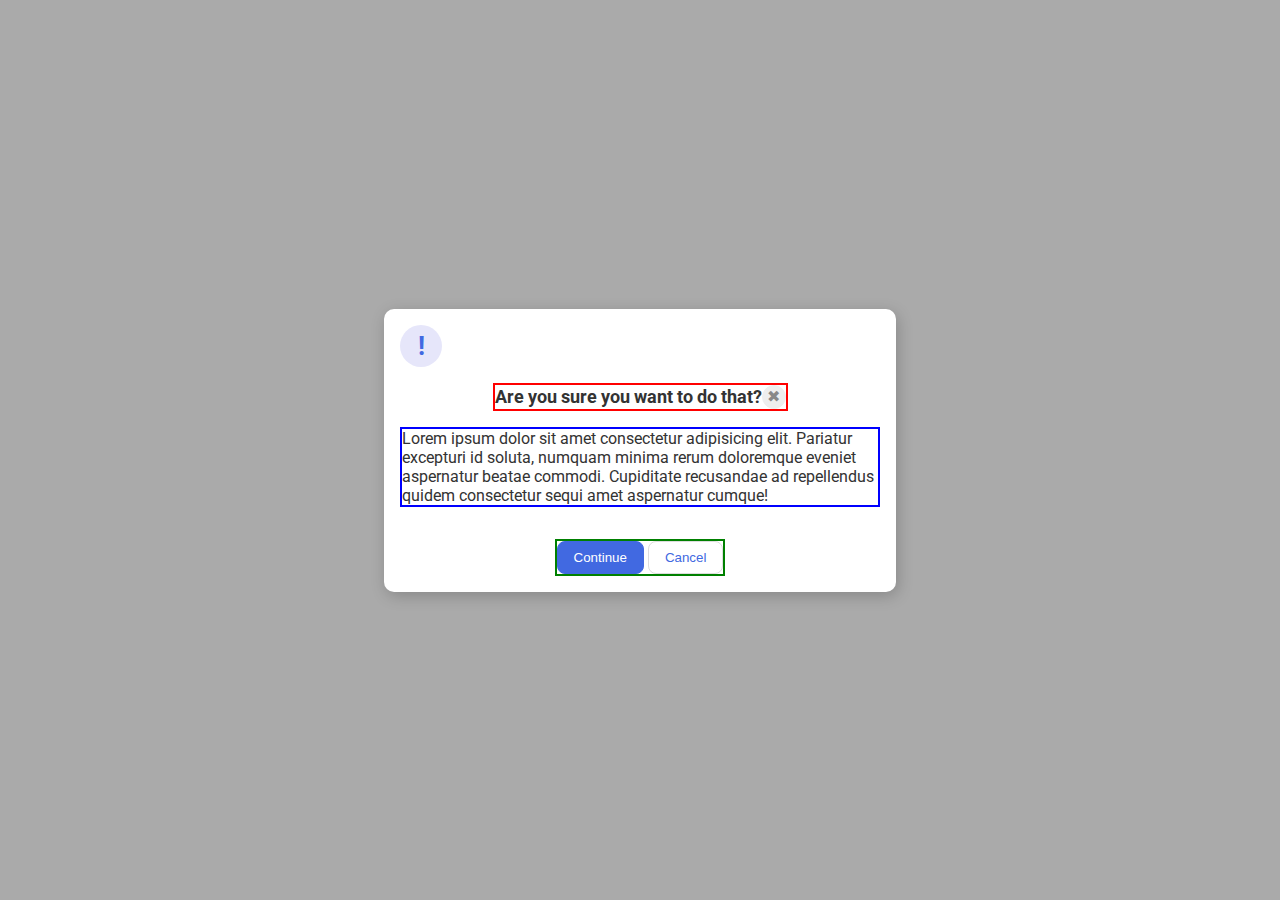
<file: flex/05-flex-modal/index.html>
<!DOCTYPE html>
<html lang="en">
  <head>
    <meta charset="UTF-8">
    <meta http-equiv="X-UA-Compatible" content="IE=edge">
    <meta name="viewport" content="width=device-width, initial-scale=1.0">
    <link rel="stylesheet" href="style.css">
    <title>Modal</title>
  </head>
  <body>
    <div class="modal">
      <div class="icon">!</div>
      <div class="header">Are you sure you want to do that?
        <button class="close-button">✖</button>
      </div>
      
      <div class="text">Lorem ipsum dolor sit amet consectetur adipisicing elit. Pariatur excepturi id soluta, numquam minima rerum doloremque eveniet aspernatur beatae commodi. Cupiditate recusandae ad repellendus quidem consectetur sequi amet aspernatur cumque!</div>
      <div class="button-class">
      <button class="continue">Continue</button>
      <button class="cancel">Cancel</button>
      </div>
    </div>
  </body>
</html>
</file>
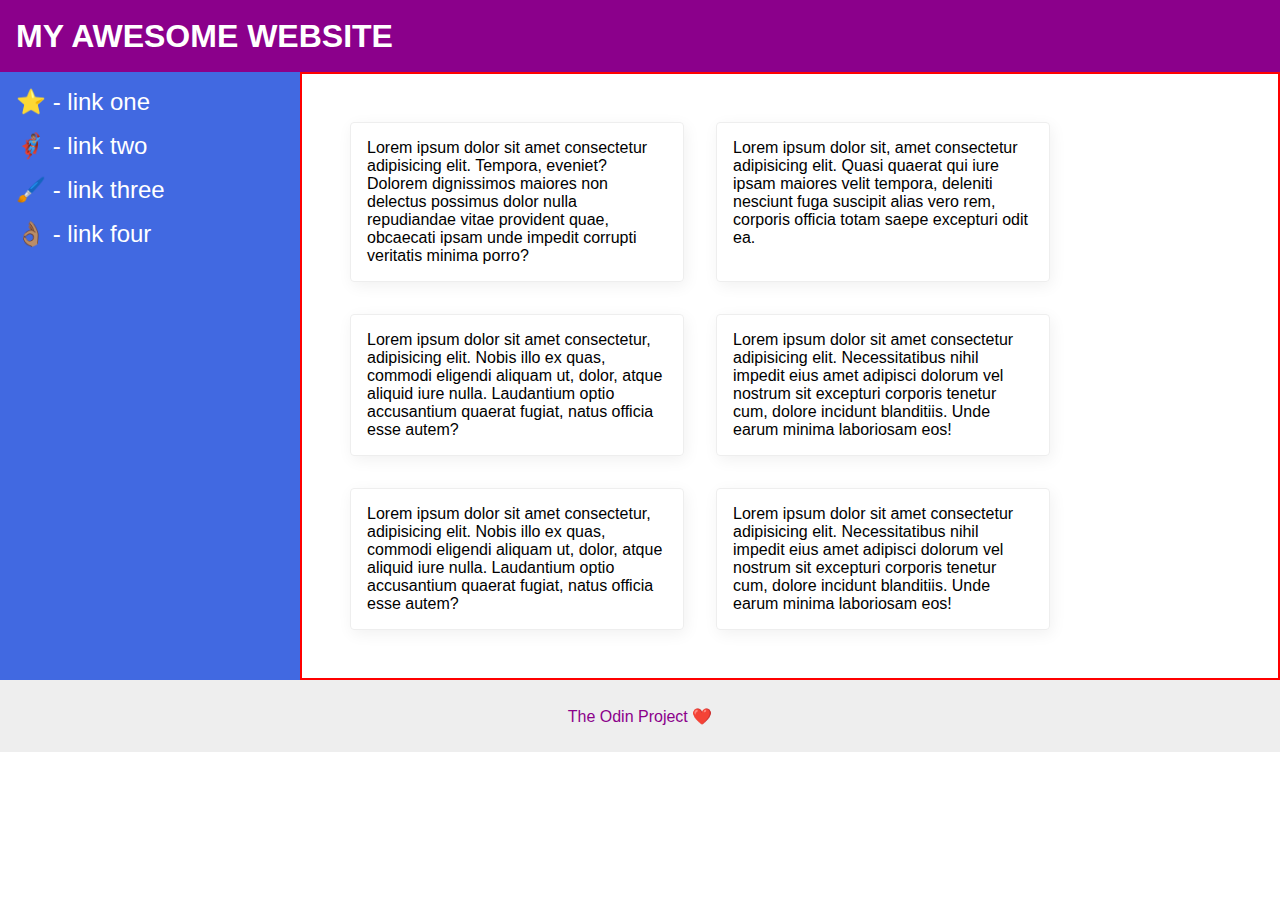
<file: flex/07-flex-layout-2/index.html>
<!DOCTYPE html>
<html lang="en">
  <head>
    <meta charset="UTF-8">
    <meta http-equiv="X-UA-Compatible" content="IE=edge">
    <meta name="viewport" content="width=device-width, initial-scale=1.0">
    <title>The Holy Grail</title>
    <link rel="stylesheet" href="style.css">
  </head>
  <body>
    <div class="header">
      MY AWESOME WEBSITE
    </div>
    <div class="content">
    <div class="sidebar">
      <ul>
        <li><a href="#">⭐ - link one</a></li>
        <li><a href="#">🦸🏽‍♂️ - link two</a></li>
        <li><a href="#">🖌️ - link three</a></li>
        <li><a href="#">👌🏽 - link four</a></li>
      </ul>
    </div>
    
    <div class="card-section">
    <div class="card">Lorem ipsum dolor sit amet consectetur adipisicing elit. Tempora, eveniet? Dolorem dignissimos maiores non delectus possimus dolor nulla repudiandae vitae provident quae, obcaecati ipsam unde impedit corrupti veritatis minima porro?</div>
    <div class="card">Lorem ipsum dolor sit, amet consectetur adipisicing elit. Quasi quaerat qui iure ipsam maiores velit tempora, deleniti nesciunt fuga suscipit alias vero rem, corporis officia totam saepe excepturi odit ea.</div>
    <div class="card">Lorem ipsum dolor sit amet consectetur, adipisicing elit. Nobis illo ex quas, commodi eligendi aliquam ut, dolor, atque aliquid iure nulla. Laudantium optio accusantium quaerat fugiat, natus officia esse autem?</div>
    <div class="card">Lorem ipsum dolor sit amet consectetur adipisicing elit. Necessitatibus nihil impedit eius amet adipisci dolorum vel nostrum sit excepturi corporis tenetur cum, dolore incidunt blanditiis. Unde earum minima laboriosam eos!</div>
    <div class="card">Lorem ipsum dolor sit amet consectetur, adipisicing elit. Nobis illo ex quas, commodi eligendi aliquam ut, dolor, atque aliquid iure nulla. Laudantium optio accusantium quaerat fugiat, natus officia esse autem?</div>
    <div class="card">Lorem ipsum dolor sit amet consectetur adipisicing elit. Necessitatibus nihil impedit eius amet adipisci dolorum vel nostrum sit excepturi corporis tenetur cum, dolore incidunt blanditiis. Unde earum minima laboriosam eos!</div>
  </div>  
  </div>
    
    <div class="footer">
      The Odin Project ❤️
    </div>
  </body>
</html>
</file>
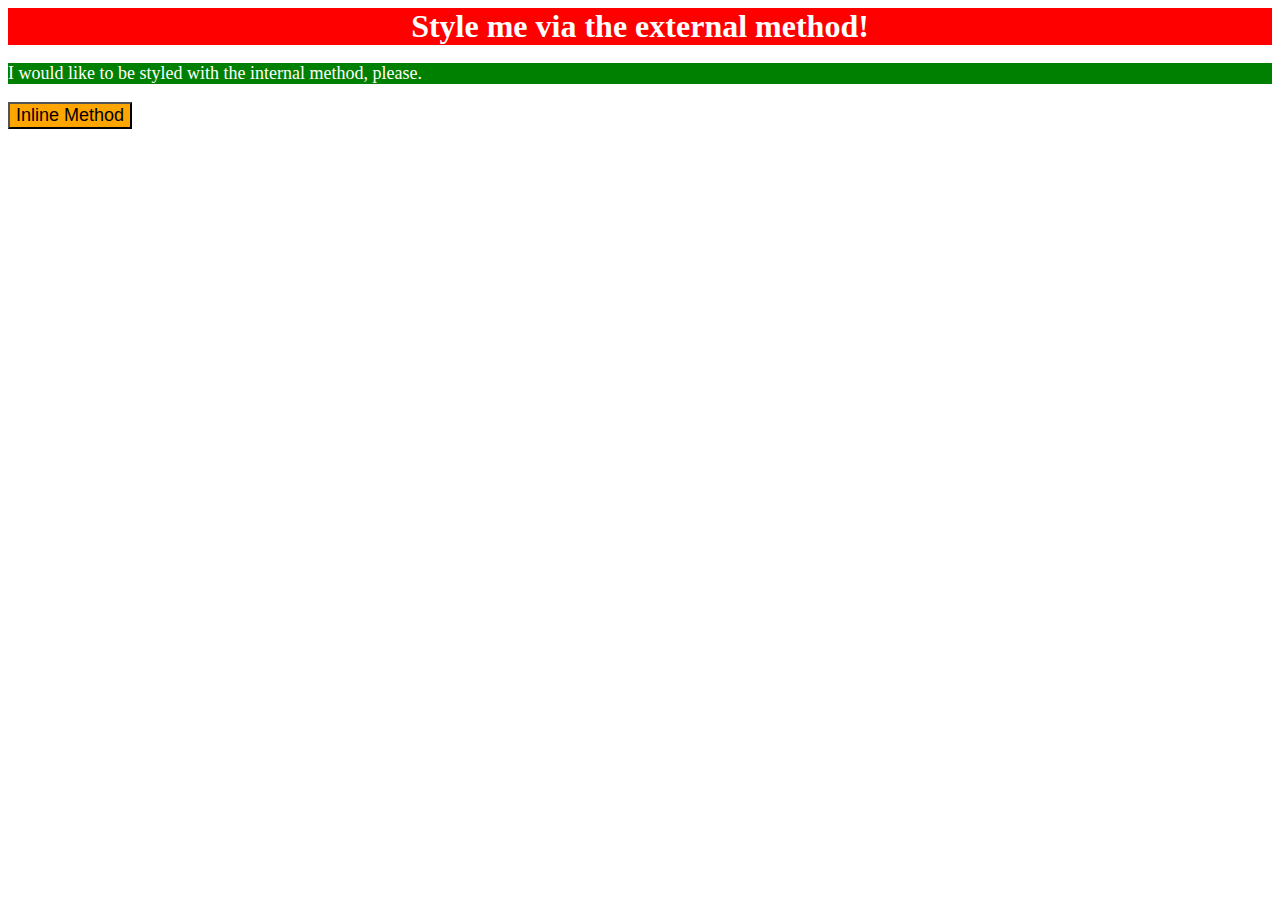
<file: foundations/01-css-methods/index.html>
<!DOCTYPE html>
<html lang="en">
  <head>
    <meta charset="UTF-8">
    <meta http-equiv="X-UA-Compatible" content="IE=edge">
    <meta name="viewport" content="width=device-width, initial-scale=1.0">
    <link rel="stylesheet" href="styles.css">
    <title>Methods for Adding CSS</title>
    <style>
      p {
        color: white;
        background-color: green;
        font-size: 18px;
      }
    </style>
  </head>
  <body>
    <div>Style me via the external method!</div>
    <p>I would like to be styled with the internal method, please.</p>
    <button style="background-color: orange; font-size: 18px;">Inline Method</button>
  </body>
</html>
</file>
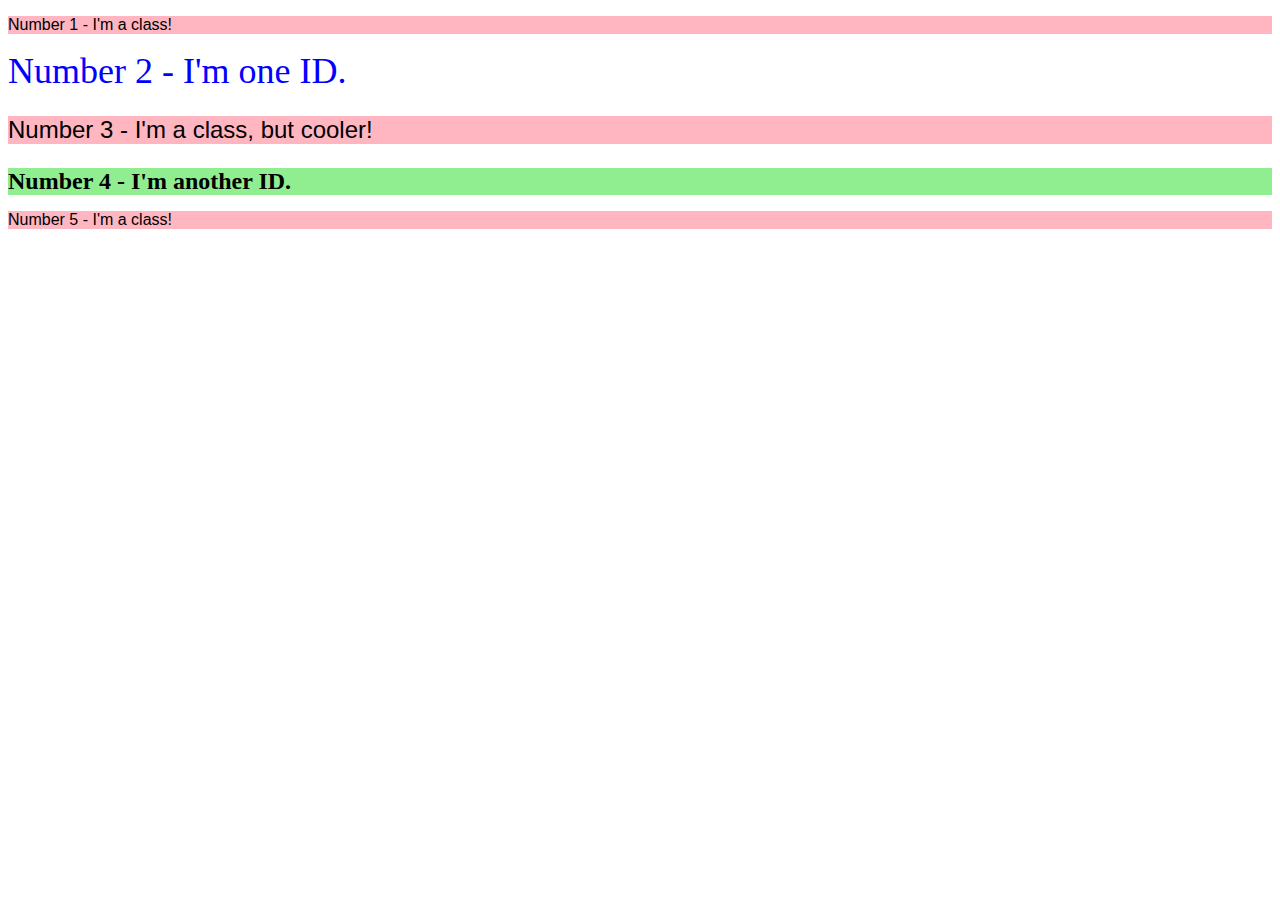
<file: foundations/02-class-id-selectors/index.html>
<!DOCTYPE html>
<html lang="en">
  <head>
    <meta charset="UTF-8">
    <meta http-equiv="X-UA-Compatible" content="IE=edge">
    <meta name="viewport" content="width=device-width, initial-scale=1.0">
    <title>Class and ID Selectors</title>
    <link rel="stylesheet" href="style.css">
  </head>
  <body>
    <p class="odd">Number 1 - I'm a class!</p>
    <div id="two">Number 2 - I'm one ID.</div>
    <p class="odd cooler">Number 3 - I'm a class, but cooler!</p>
    <div id="four">Number 4 - I'm another ID.</div>
    <p class="odd">Number 5 - I'm a class!</p>
  </body>
</html>
</file>
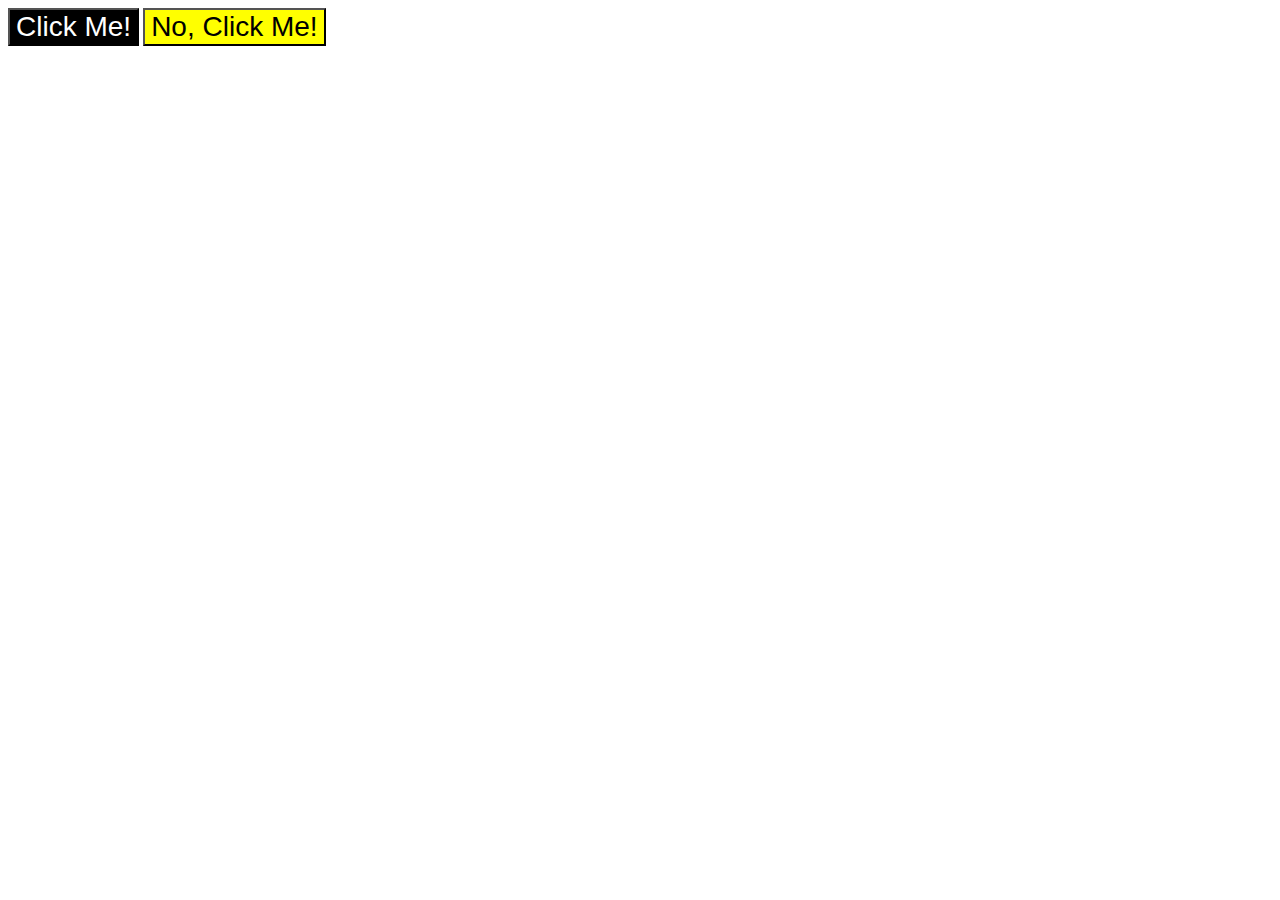
<file: foundations/03-grouping-selectors/index.html>
<!DOCTYPE html>
<html lang="en">
  <head>
    <meta charset="UTF-8">
    <meta http-equiv="X-UA-Compatible" content="IE=edge">
    <meta name="viewport" content="width=device-width, initial-scale=1.0">
    <title>Grouping Selectors</title>
    <link rel="stylesheet" href="style.css">
  </head>
  <body>
    <button class="me">Click Me!</button>
    <button class="notme">No, Click Me!</button>
  </body>
</html>
</file>
<file: flex/05-flex-modal/style.css>
@import url('https://fonts.googleapis.com/css2?family=Roboto:wght@400;700&display=swap');

html, body {
  height: 100%;
}

body {
  font-family: Roboto, sans-serif;
  margin: 0;
  background: #aaa;
  color: #333;
  /* I'll give you this one for free lol */
  display: flex;
  align-items: center;
  justify-content: center;
}

.modal {
  background: white;
  width: 480px;
  border-radius: 10px;
  box-shadow: 2px 4px 16px rgba(0,0,0,.2);
  display: flex;
  gap: 16px;
  padding: 16px;
  flex-direction: column;
}

.icon {
  color: royalblue;
  font-size: 26px;
  font-weight: 700;
  background: lavender;
  width: 42px;
  height: 42px;
  border-radius: 50%;
  display: flex;
  align-items: center;
  justify-content: center;
  flex-shrink: 0;
}

.close-button {
  background: #eee;
  border-radius: 50%;
  color: #888;
  font-weight: 400;
  font-size: 16px;
  height: 24px;
  width: 24px;
  display: flex;
  align-items: center;
  justify-content: center;
  border: 1px solid #eee;
  padding: 0;
  flex-shrink: 0;
}

button {
  cursor: pointer;
  padding: 8px 16px;
  border-radius: 8px;
}

button.continue {
  background: royalblue;
  border: 1px solid royalblue;
  color: white;
}

button.cancel {
  background: white;
  border: 1px solid #ddd;
  color: royalblue;
}

.button-class {
  border: 2px solid green;
  margin: auto;
}

.header {
  display: flex;
  align-items: center;
  justify-content: space-between;
  font-size: 18px;
  font-weight: 700;
  margin-bottom: 8px;
  border: 2px solid red;
  margin: 0 auto;
}

.text {
  margin-bottom: 16px;
  border: 2px solid blue;
}
</file>
<file: flex/07-flex-layout-2/style.css>
body {
  font-family: -apple-system, BlinkMacSystemFont, 'Segoe UI', Roboto, Oxygen, Ubuntu, Cantarell, 'Open Sans', 'Helvetica Neue', sans-serif;
  margin: 0;
  min-height: 100vh;
  display: flex;
  flex-direction: column;
}

.header {
  height: 72px;
  background: darkmagenta;
  color: white;
  font-size: 32px;
  font-weight: 900;
  display: flex;
  align-items: center;
  padding-left: 16px;
}

.content {
  display: flex;
}

.footer {
  height: 72px;
  background: #eee;
  color: darkmagenta;
  display: flex;
  justify-content: center;
  align-items: center;
}

a {
  text-decoration: none;
  font-size: 24px;
  color: white;
}

ul {
  list-style-type: none;
  margin: 0;
  padding: 0;
}

li {
  margin-bottom: 16px;
}

.sidebar {
  width: 300px;
  flex-shrink: 0;
  padding: 16px;
  background: royalblue;
  box-sizing: border-box;
}

.card {
  border: 1px solid #eee;
  box-shadow: 2px 4px 16px rgba(0,0,0,.06);
  border-radius: 4px;
  flex-wrap: wrap;
  width: 300px;
  padding: 16px;
}

.card-section {
  display: flex;
  flex-wrap: wrap;
  border: 2px solid red;
  padding: 48px;
  gap: 32px;
}
</file>
<file: foundations/01-css-methods/styles.css>
div {
    color: white;
    background-color: red;
    text-align: center;
    font-size: 32px;
    font-weight: bold;
}
</file>
<file: foundations/02-class-id-selectors/style.css>
.odd {
    background-color: lightpink;
    font-family: verdana, sans-serif;
}

#two {
    color: blue;
    font-size: 36px;
}

.odd.cooler {
    font-size: 24px;
}

#four {
    background-color: lightgreen;
    font-weight: bold;
    font-size: 24px;
}
</file>
<file: foundations/03-grouping-selectors/style.css>
.me {
    background-color: black;
    color: white;
}

.notme {
    background-color: yellow;
}

.me, .notme {
    font-size: 28px;
    font-family: helvetica, 'Times New Roman', sans-serif;
}
</file>
